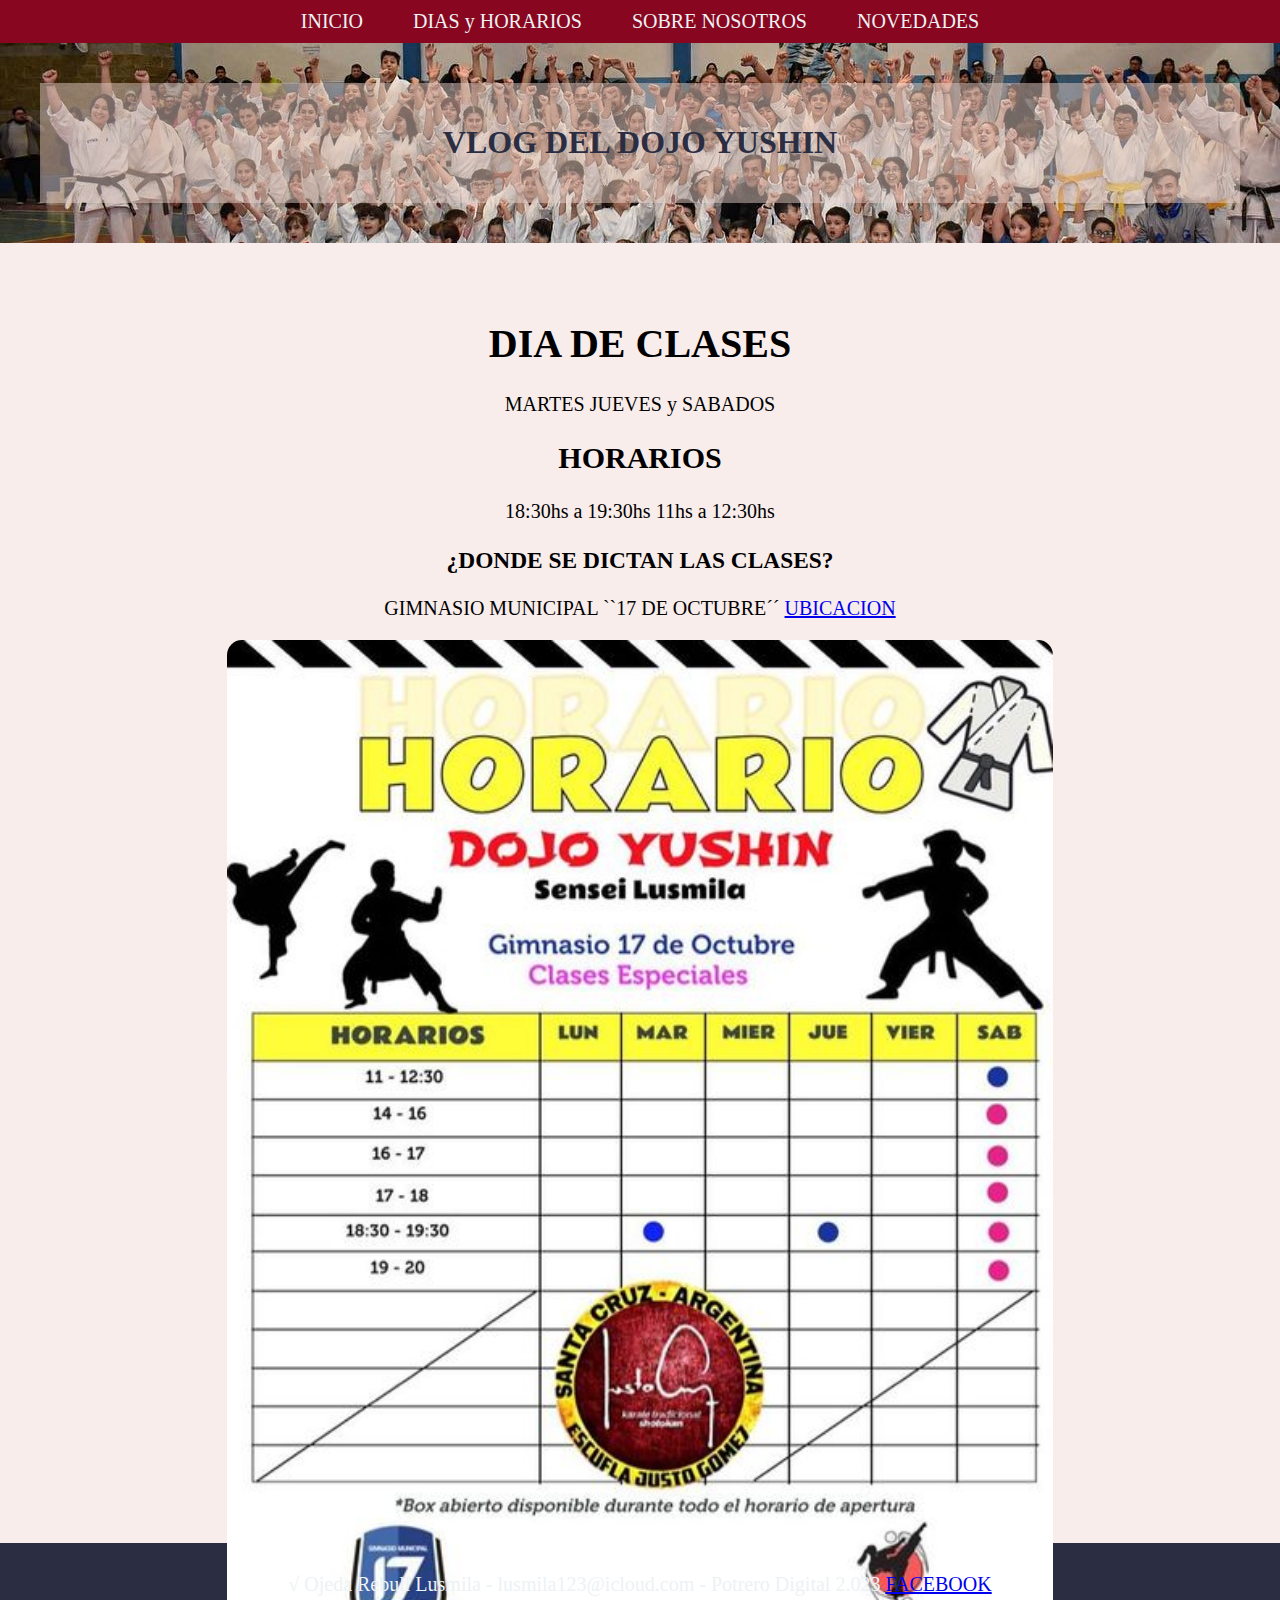
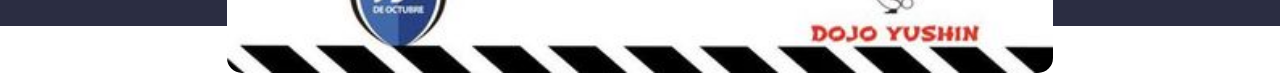
<file: public/views/dias.html>
<!DOCTYPE html>
<html lang="en">
<head>
    <meta charset="UTF-8">
    <meta name="viewport" content="width=device-width, initial-scale=1.0">
    <title>Document</title>
    <link rel="stylesheet" href="../css/style.css">
</head>
<body>
     <!--NAVBAR-->
     <nav class=" navbar">
        <a href="/tarea1/index.html">INICIO</a>
        <a href="public/views/dias.html">DIAS y HORARIOS</a>
        <a href="../views/nosotros.html">SOBRE NOSOTROS</a>
        <a href="../views/novedades.html">NOVEDADES</a>
    </nav>
    <!--HEADER-->
    <header>
        <div>  
        <h1>VLOG DEL DOJO YUSHIN </h1>
        </header> 
             </div>
     <!--PRINCIPAL-->
    <aside><h1>
        DIA DE CLASES
     </h1>
    <p>
        MARTES JUEVES y SABADOS
    </p>
    <h2>
        HORARIOS
    </h2>
    <p>
        18:30hs a 19:30hs
        11hs a 12:30hs
    </p> 
    <h3>
        ¿DONDE SE DICTAN LAS CLASES?
    </h3>
    <p>
        GIMNASIO MUNICIPAL ``17 DE OCTUBRE´´ 
        <link rel="stylesheet" href="https://fonts.googleapis.com/css2?family=Material+Symbols+Outlined:opsz,wght,FILL,GRAD@20..48,100..700,0..1 ,-50..200" />
        <a href="https://www.google.com/maps/dir//gimnasio+17+de+octubre+rio+gallegos/@-51.6412055,-69.2242675,14z/data=!4m8!4m7!1m0!1m5!1m1!1s0xbdb6fbdea1c2c39d:0x9432fc97400a15f2!2m2!1d-69.219917!2d-51.6433602?entry=ttu">UBICACION</a>
    </p>
       <img src="../imag/horario.jpg" alt=""></aside>
    <!-- FOOTER --> 
    <footer> 
            <p> &radic; Ojeda Rebull Lusmila - lusmila123@icloud.com - Potrero Digital 2.023
            <a href="ttps://www.facebook.com/profile.php?id=100083853675438">FACEBOOK</a>
            </p>
    </footer>
</body>
</html>
</file>
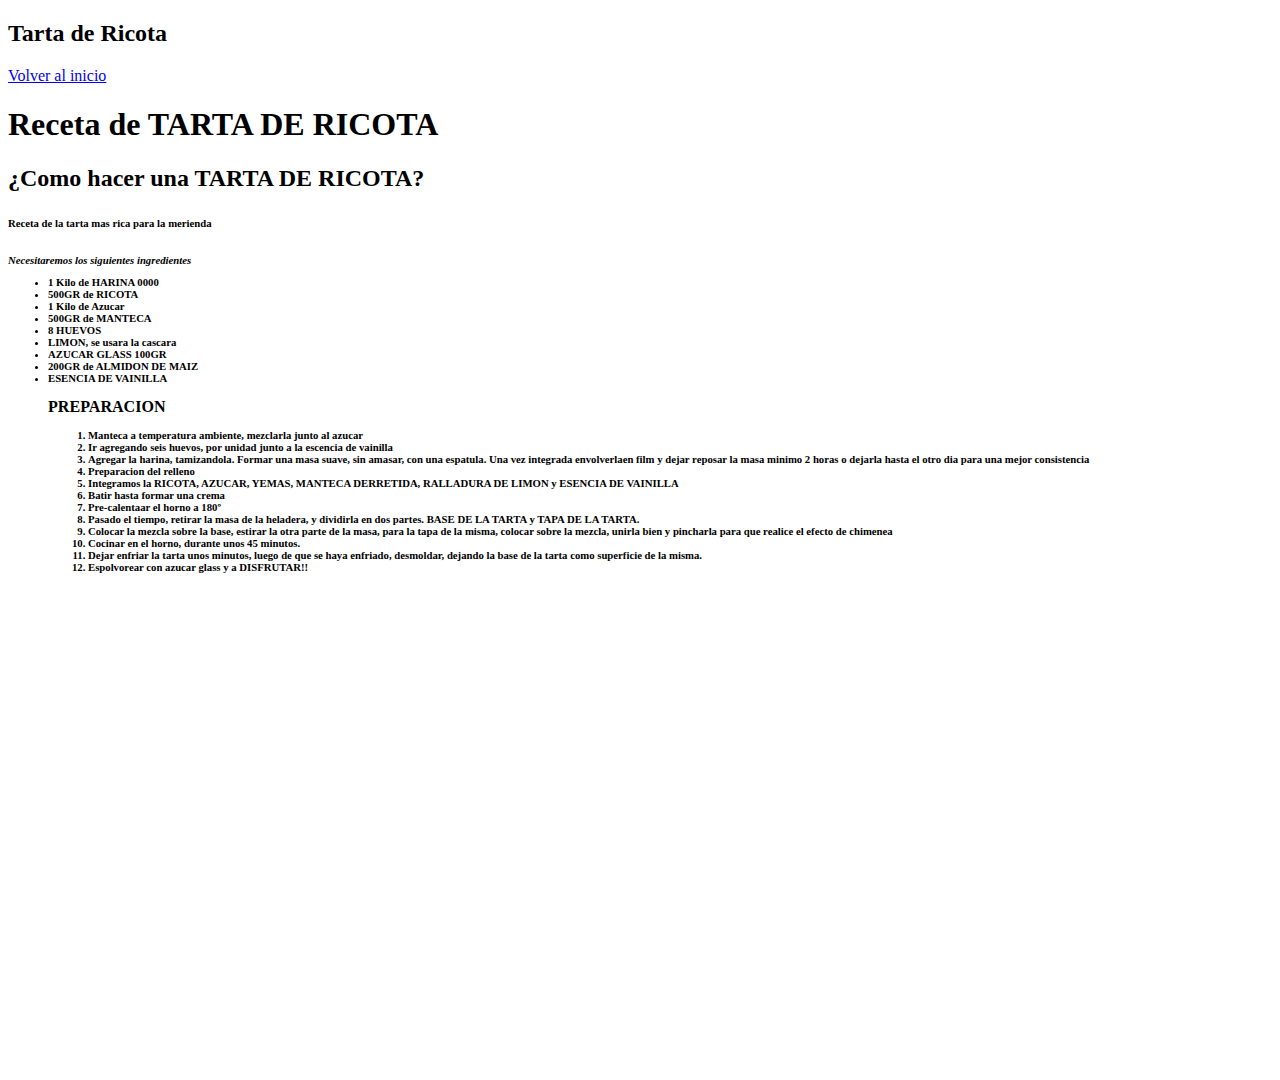
<file: public/views/receta1.html>
<!DOCTYPE html>
<html lang="en">
<head>
    <meta charset="UTF-8">
    <meta name="viewport" content="width=device-width, initial-scale=1.0">
    <title>RECETA</title>
</head>
<body>
    <h2>Tarta de Ricota</h2>
    <a href="../../index.html">Volver al inicio</a>
    <h1>Receta de TARTA DE RICOTA</h1>
    <h2>¿Como hacer una TARTA DE RICOTA?</h2>
    <h6><b>Receta de la tarta mas rica para la merienda</i></h6>
    <h6><i>Necesitaremos los siguientes ingredientes</i></p>
    <ul>
        <li>1 Kilo de HARINA 0000</li>
        <li>500GR de RICOTA</li>
        <li>1 Kilo de Azucar</li>
        <li>500GR de MANTECA</li>
        <li>8 HUEVOS</li>
        <li>LIMON, se usara la cascara</li>
        <li>AZUCAR GLASS 100GR</li>
        <li>200GR de ALMIDON DE MAIZ</li>
        <li>ESENCIA DE VAINILLA</li>
  <h2>PREPARACION</h2>  
  <ol type="1">
    <li> Manteca a temperatura ambiente, mezclarla junto al azucar</li>
    <li>Ir agregando seis huevos, por unidad junto a la escencia de vainilla</li>
    <li> Agregar la harina, tamizandola. Formar una masa suave, sin amasar, con una espatula. Una vez integrada envolverlaen film y dejar reposar la masa minimo 2 horas o dejarla hasta el otro dia para una mejor consistencia</li>
    <li>Preparacion del relleno</li>
    <li>Integramos la RICOTA, AZUCAR, YEMAS, MANTECA DERRETIDA, RALLADURA DE LIMON y ESENCIA DE VAINILLA</li>
    <li>Batir hasta formar una crema</li>
    <li>Pre-calentaar el horno a 180º</li>
    <li>Pasado el tiempo, retirar la masa de la heladera, y dividirla en dos partes. BASE DE LA TARTA y TAPA DE LA TARTA.</li>
    <li>Colocar la mezcla sobre la base, estirar la otra parte de la masa, para la tapa de la misma, colocar sobre la mezcla, unirla bien y pincharla para que realice el efecto de chimenea</li>
    <li>Cocinar en el horno, durante unos 45 minutos.</li>
    <li>Dejar enfriar la tarta unos minutos, luego de que se haya enfriado, desmoldar, dejando la base de la tarta como superficie de la misma.</li>
    <li>Espolvorear con azucar glass y a DISFRUTAR!!</li>
    <iframe width="853" height="480" src="https://www.youtube.com/embed/6l5AumLqXjg" title="¡TARTA DE RICOTA CASERA!" frameborder="0" allow="accelerometer; autoplay; clipboard-write; encrypted-media; gyroscope; picture-in-picture; web-share" allowfullscreen></iframe>
</body>
</html>
</file>
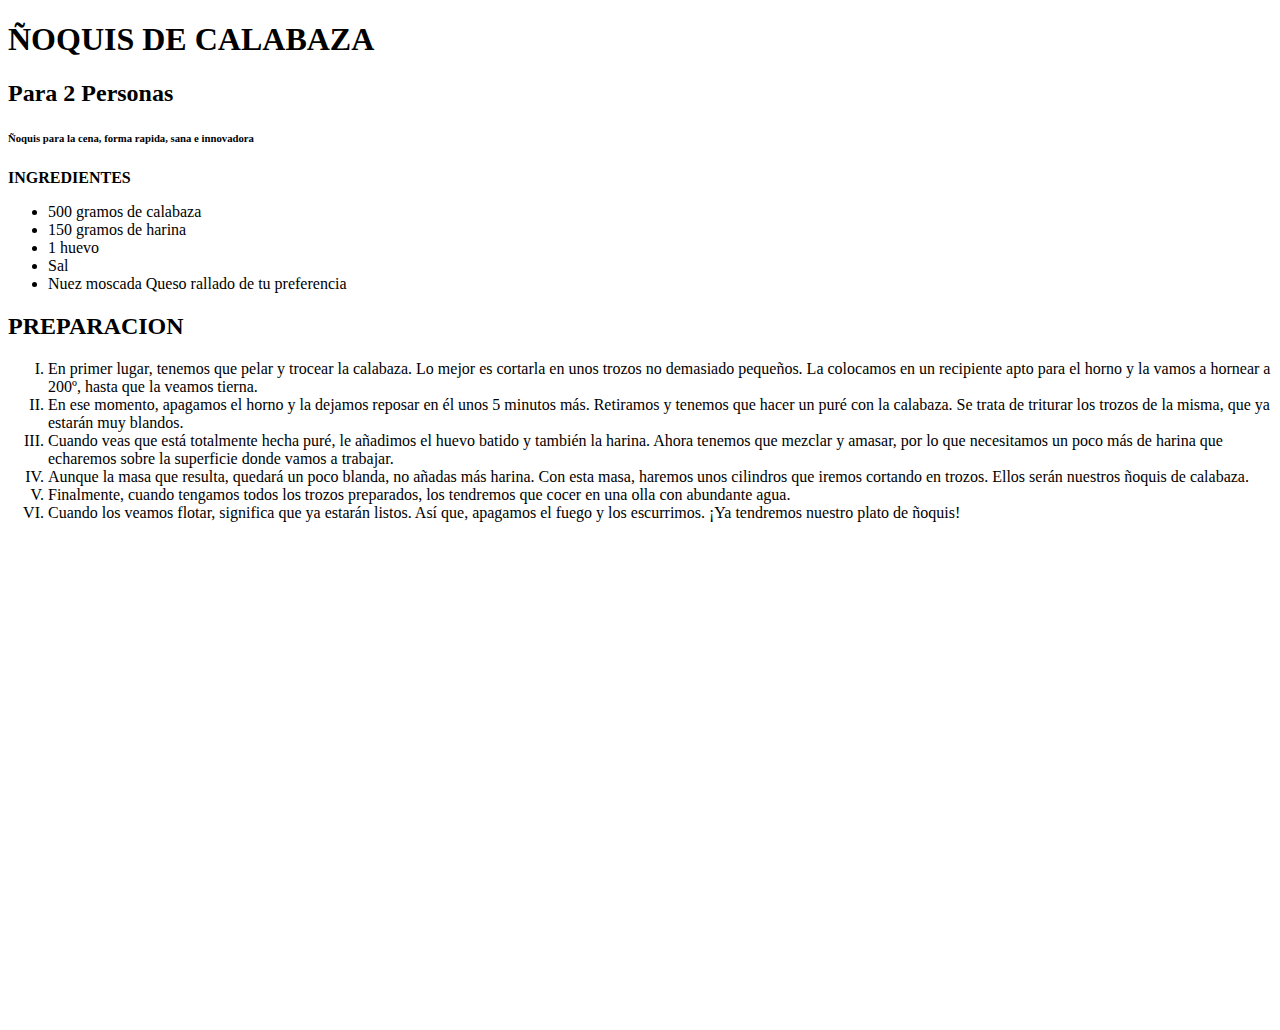
<file: public/views/receta2.html>
<!DOCTYPE html>
<html lang="en">
<head>
    <meta charset="UTF-8">
    <meta name="viewport" content="width=device-width, initial-scale=1.0">
    <title>RECETA</title>
</head>
<body>
    <h1>ÑOQUIS DE CALABAZA</h1>
    <h2>Para 2 Personas</h2>
    <h6>Ñoquis para la cena, forma rapida, sana e innovadora</h6>
    <p><b>INGREDIENTES</b></p>
    <ul><li> 500 gramos de calabaza</li>
        <li>150 gramos de harina</li>
       <li>1 huevo</li>
        <li>Sal</li>
        <li>Nuez moscada Queso rallado de tu preferencia</li></ul>
<h2>PREPARACION</h2>
    <ol type="I">
    <li>En primer lugar, tenemos que pelar y trocear la calabaza. Lo mejor es cortarla en unos trozos no demasiado pequeños. La colocamos en un recipiente apto para el horno y la vamos a hornear a 200º, hasta que la veamos tierna.</li>
    <li> En ese momento, apagamos el horno y la dejamos reposar en él unos 5 minutos más. Retiramos y tenemos que hacer un puré con la calabaza. Se trata de triturar los trozos de la misma, que ya estarán muy blandos.</li>
    <li>Cuando veas que está totalmente hecha puré, le añadimos el huevo batido y también la harina. Ahora tenemos que mezclar y amasar, por lo que necesitamos un poco más de harina que echaremos sobre la superficie donde vamos a trabajar.</li>
    <li>Aunque la masa que resulta, quedará un poco blanda, no añadas más harina. Con esta masa, haremos unos cilindros que iremos cortando en trozos. Ellos serán nuestros ñoquis de calabaza.</li>
    <li>Finalmente, cuando tengamos todos los trozos preparados, los tendremos que cocer en una olla con abundante agua.</li>
    <li>Cuando los veamos flotar, significa que ya estarán listos. Así que, apagamos el fuego y los escurrimos. ¡Ya tendremos nuestro plato de ñoquis!</li></ol>
    <iframe width="853" height="480" src="https://www.youtube.com/embed/nqFnnCuBv4g" title="ÑOQUIS de CALABAZA | Ñoquis de Zapallo - CUKit!" frameborder="0" allow="accelerometer; autoplay; clipboard-write; encrypted-media; gyroscope; picture-in-picture; web-share" allowfullscreen></iframe>
</body>
</html>
</file>
<file: public/css/style.css>
/* ESTILOS COMUNES PARA TODA LA PAGINA*/
* 
{ box-sizing:
    border-box;
} 
body { 
    margin: 0;
    padding: 0;
    font-family: 'Times New Roman', Times, serif;
    font-size: 20px;
}
img {
    border-radius: 15px;
}
/*ESTILOS HEADER*/ 
header {
    padding: 40px;
    text-align: center;
    background-image: url(../imag/PORTADA1.jpg) ;
}
header div {
    padding: 20px;
    border-top: 10px;
    background-color: rgba(235, 212, 203, 0.479);
    font-size: medium; 
}
div h1 {
    color:#2B2D42; 
}
@media (max-width:1000px) { 
    header { 
        background-position: center;
    }
}
/*ESTILOS NAVBAR*/ 
.navbar {
    display: flex; 
    justify-content: center;
    background-color: #890620;
    position: sticky;
    top: 0%;
}
.navbar img {
    display: flex;
    justify-content: left;
    padding: 5px 
    }
.navbar link {
    flex-direction: column;
    position: left;
}
.navbar a {
    color: #EDF2F4;
    padding: 10px 25px;
    text-decoration:none;
}
.navbar a:hover {
     background-color: #DA9F93;
     color: #B6465F;
}
@media (max-width:1000px) {
    .navbar { 
        flex-direction: column;
        position: unset;
    }
    .navbar a { 
        text-align: center;
    }
}
/*ESTILOS PINCIPAL*/
.principal { 
    display: flex;
    flex-wrap: wrap;
}
aside {
    flex-basis: 30%;
    background-color: #F8EDEB;
    height: 1300px;
    flex-direction: column-reverse;
}
aside img {
    height: auto;
    width: 70%;
    object-fit: cover; 
    
}
aside {
    text-align: center;
    padding: 50px;
}
main { 
    flex-basis: 70%;
    background-color: #F9DCC4;
    height: 1300px;
}
main video {
    width: 50%;
    height: auto;
    object-fit: cover;
}
main img {
    flex-direction: unset;
    width: 50%;
    height: auto;
    object-fit: cover;
}
/*ESTILOS FOOTER*/
footer {
    padding: 5px;
    text-decoration: none;
    text-align: center;
    background-color: #2B2D42;
    color: #EDF2F4;
    width: auto;
}
/*ESTILOS PINCIPAL DIAS*/

img {
   padding-top: 0%;
   width: 100%;
   height: 200%;
}
/*ESTILOS FOOTER*/
footer {
    padding: 10px;
    text-decoration: none;
    text-align: center;
    background-color: #2B2D42;
    color: #EDF2F4;
}
/*ESTILOS PINCIPAL NOSOTROS*/
</file>
